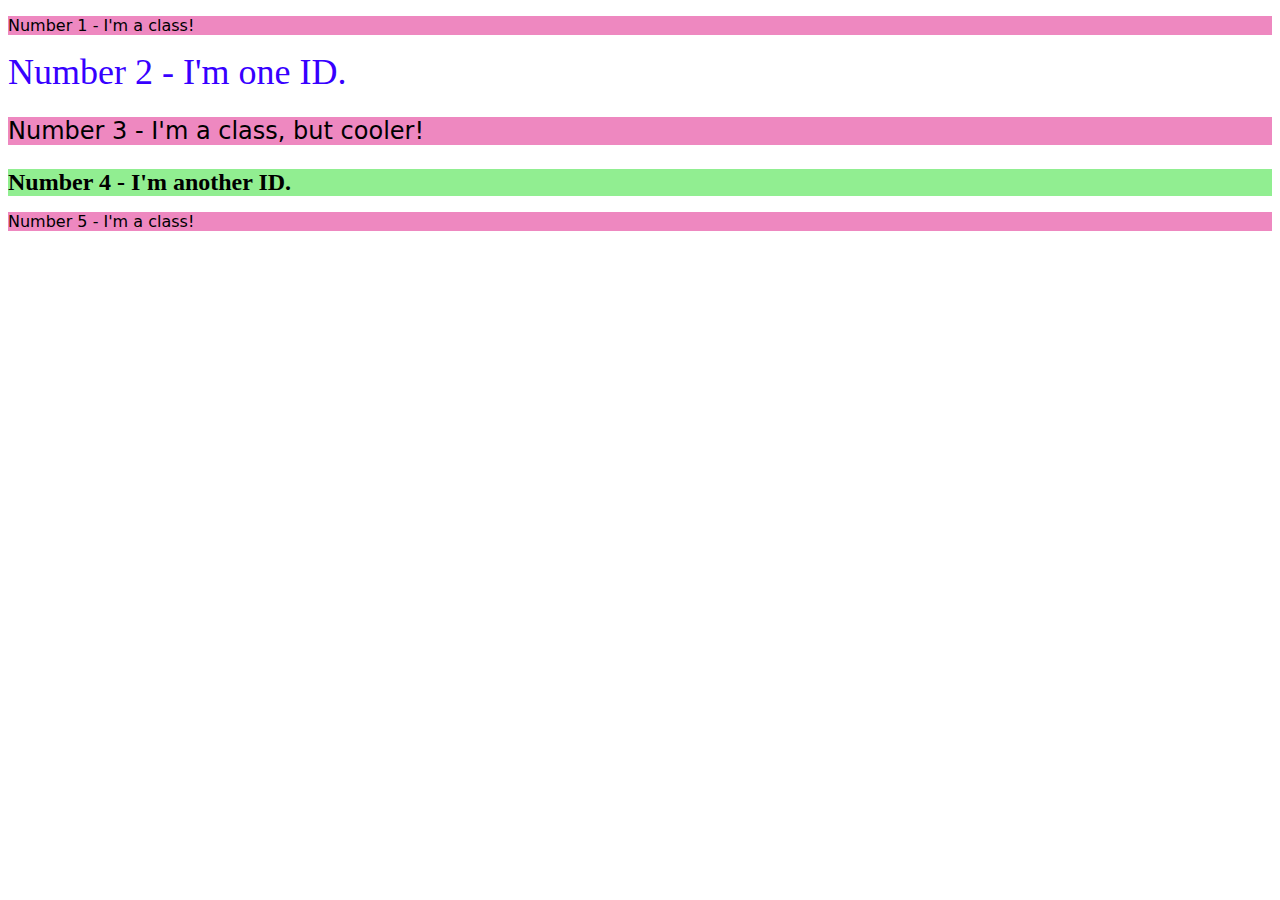
<file: excercise02/index.html>
<!DOCTYPE html>
<html lang="en">
  <head>
    <meta charset="UTF-8">
    <meta http-equiv="X-UA-Compatible" content="IE=edge">
    <meta name="viewport" content="width=device-width, initial-scale=1.0">
    <title>Class and ID Selectors</title>
    <link rel="stylesheet" href="style.css">
  </head>
  <body>
    <p class="red_bg">Number 1 - I'm a class!</p>
    <div id="blue_text">Number 2 - I'm one ID.</div>
    <p class="red_bg" id="num3">Number 3 - I'm a class, but cooler!</p>
    <div id="green_bg">Number 4 - I'm another ID.</div>
    <p class="red_bg">Number 5 - I'm a class!</p>
  </body>
</html>
</file>
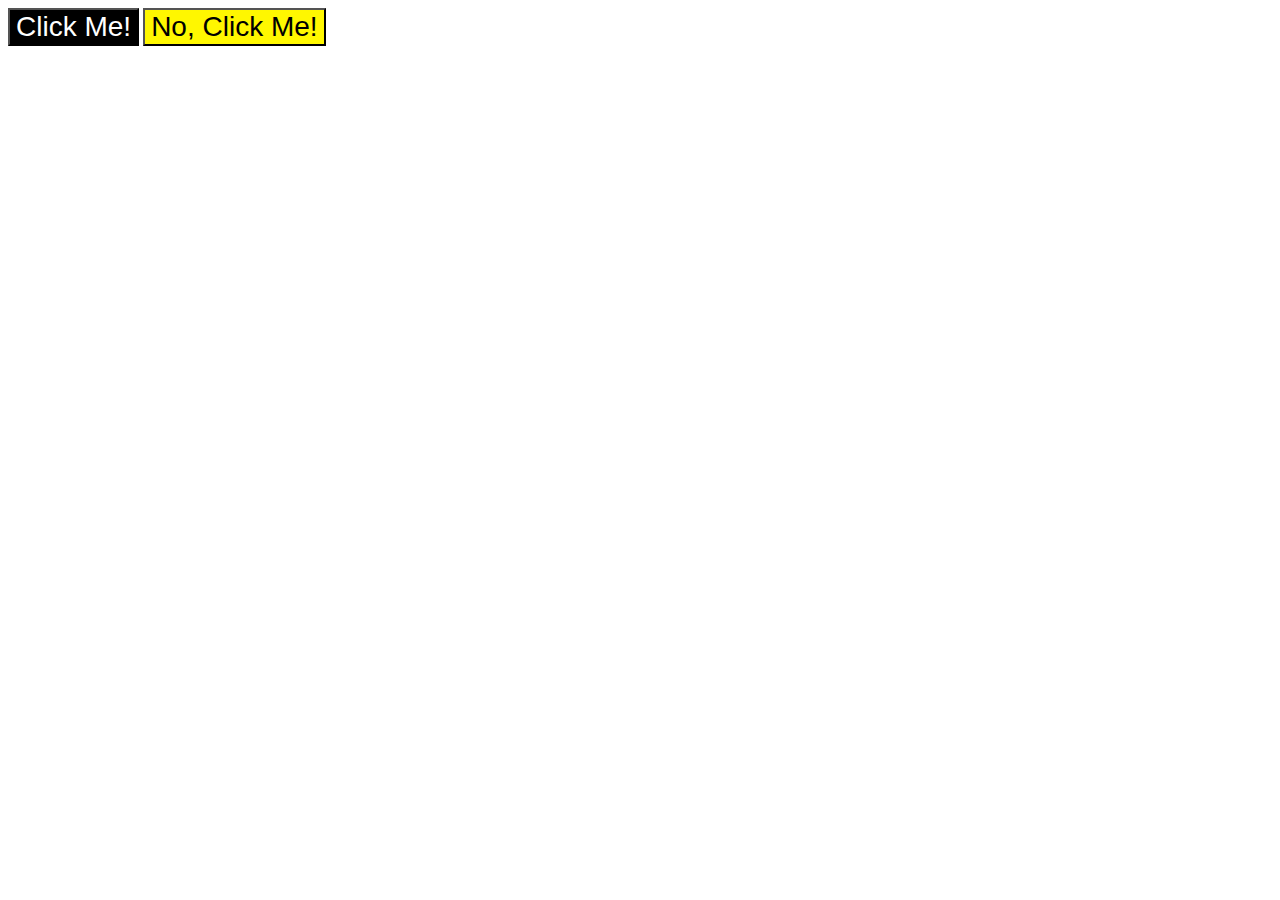
<file: excercise03/index.html>
<!DOCTYPE html>
<html lang="en">
  <head>
    <meta charset="UTF-8">
    <meta http-equiv="X-UA-Compatible" content="IE=edge">
    <meta name="viewport" content="width=device-width, initial-scale=1.0">
    <title>Grouping Selectors</title>
    <link rel="stylesheet" href="style.css">
  </head>
  <body>
    <button class="black">Click Me!</button>
    <button class="yellow">No, Click Me!</button>
  </body>
</html>
</file>
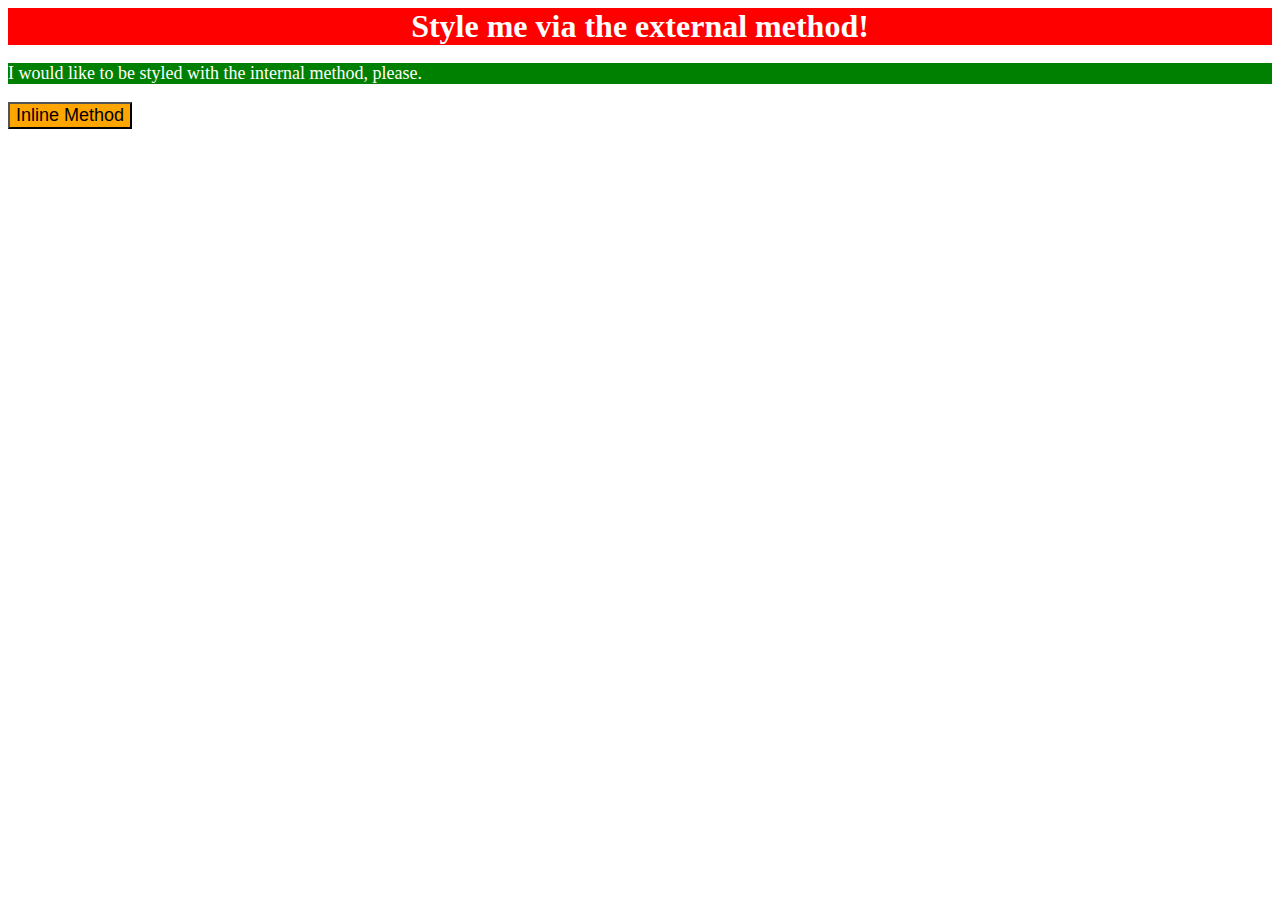
<file: excerise01/index.html>
<!DOCTYPE html>
<html lang="en">
  <head>
    <meta charset="UTF-8">
    <meta http-equiv="X-UA-Compatible" content="IE=edge">
    <meta name="viewport" content="width=device-width, initial-scale=1.0">
    <link rel="stylesheet" href="style.css">
    <style>
        p{
            background-color: green;
            color: white;
            font-size: 18px;
        }
    </style>
    <title>Methods for Adding CSS</title>
  </head>
  <body>
    <div>Style me via the external method!</div>
    <p>I would like to be styled with the internal method, please.</p>
    <button style="background-color: orange; font-size: 18px;">Inline Method</button>
  </body>
</html>
</file>
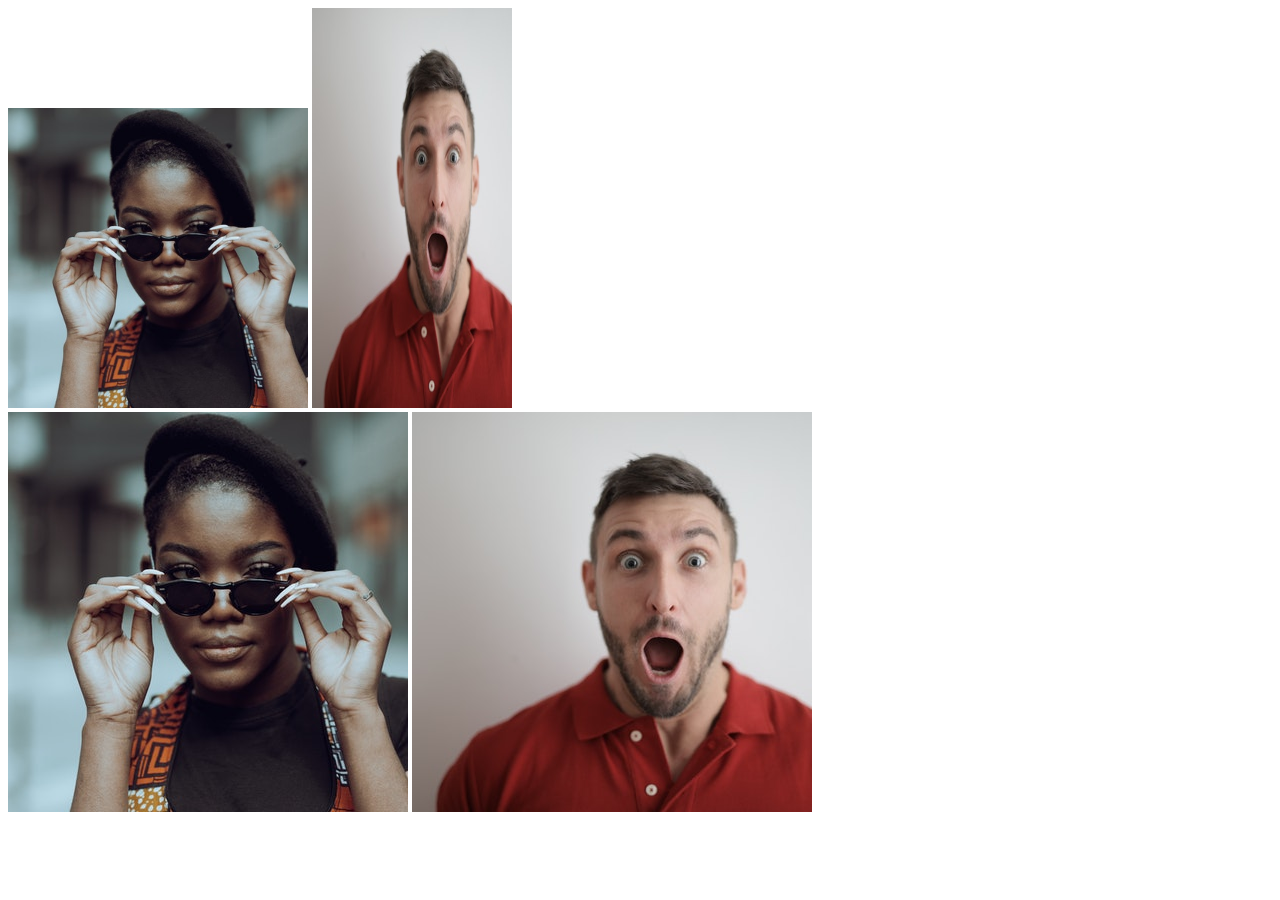
<file: exercise04/index.html>
<!DOCTYPE html>
<html lang="en">
  <head>
    <meta charset="UTF-8">
    <meta http-equiv="X-UA-Compatible" content="IE=edge">
    <meta name="viewport" content="width=device-width, initial-scale=1.0">
    <title>Chaining Selectors</title>
    <link rel="stylesheet" href="style.css">
  </head>
  <body>
    <!-- Check image source path. Review Foundations lesson - Links and Images -->
    <!-- Use the classes BELOW this line -->
    <div>
      <img class="avatar proportioned" src="../images/pexels-katho-mutodo-8434791.jpg" alt="Woman with glasses">
      <img class="avatar distorted" src="../images/pexels-andrea-piacquadio-3777931.jpg" alt="Man with surprised expression">
    </div>
    <!-- Use the classes ABOVE this line -->
    <div>
      <img class="original proportioned" src="../images/pexels-katho-mutodo-8434791.jpg" alt="Woman with glasses">
      <img class="original distorted" src="../images/pexels-andrea-piacquadio-3777931.jpg" alt="Man with surprised expression">
    </div>
  </body>
</html>
</file>
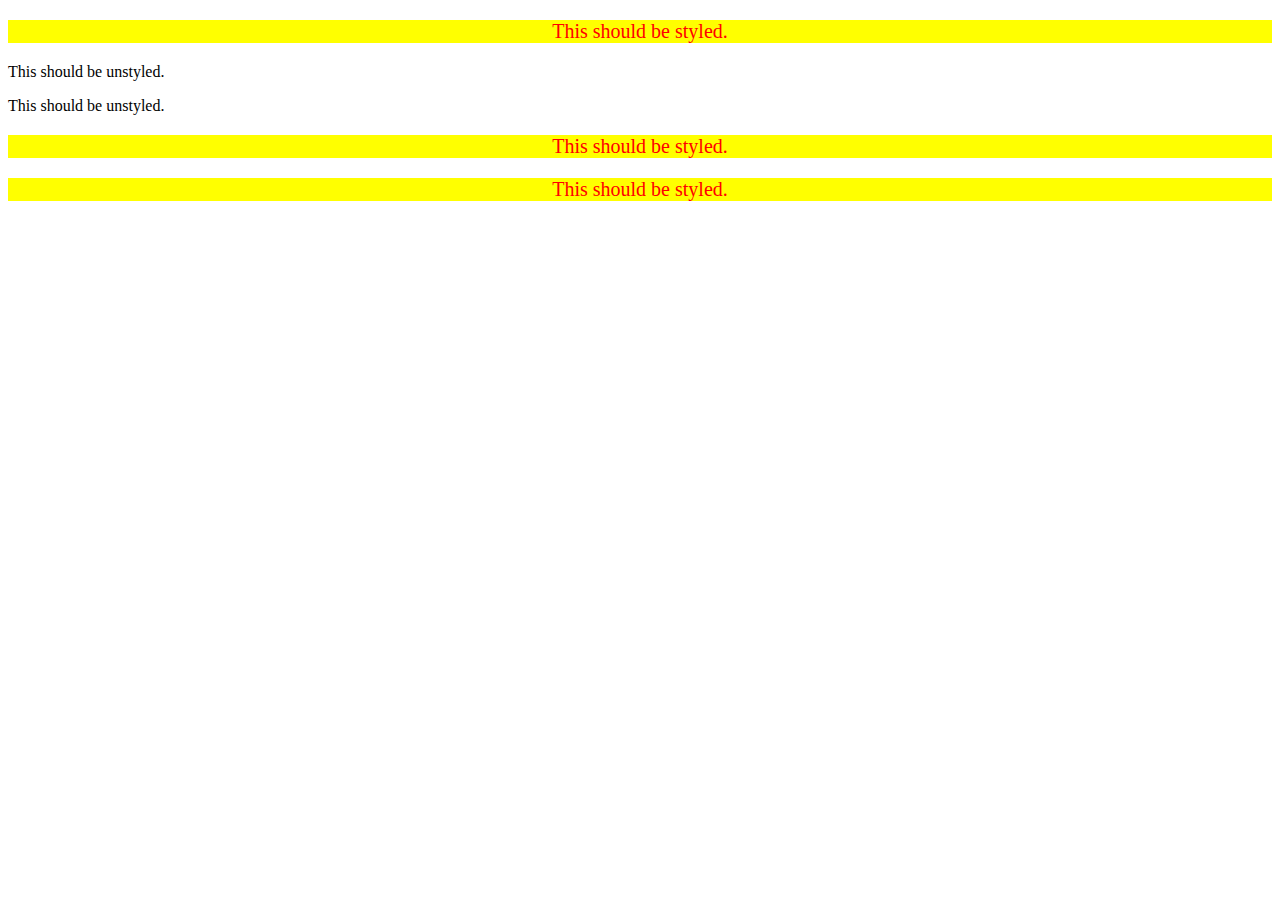
<file: exercise05/index.html>
<!DOCTYPE html>
<html lang="en">
  <head>
    <meta charset="UTF-8">
    <meta http-equiv="X-UA-Compatible" content="IE=edge">
    <meta name="viewport" content="width=device-width, initial-scale=1.0">
    <title>Descendant Combinator</title>
    <link rel="stylesheet" href="style.css">
  </head>
  <body>
    <div class="container">
      <p class="text">This should be styled.</p>
    </div>
    <p class="text">This should be unstyled.</p>
    <p class="text">This should be unstyled.</p>
    <div class="container">
      <p class="text">This should be styled.</p>
      <p class="text">This should be styled.</p>
    </div>
  </body>
</html>
</file>
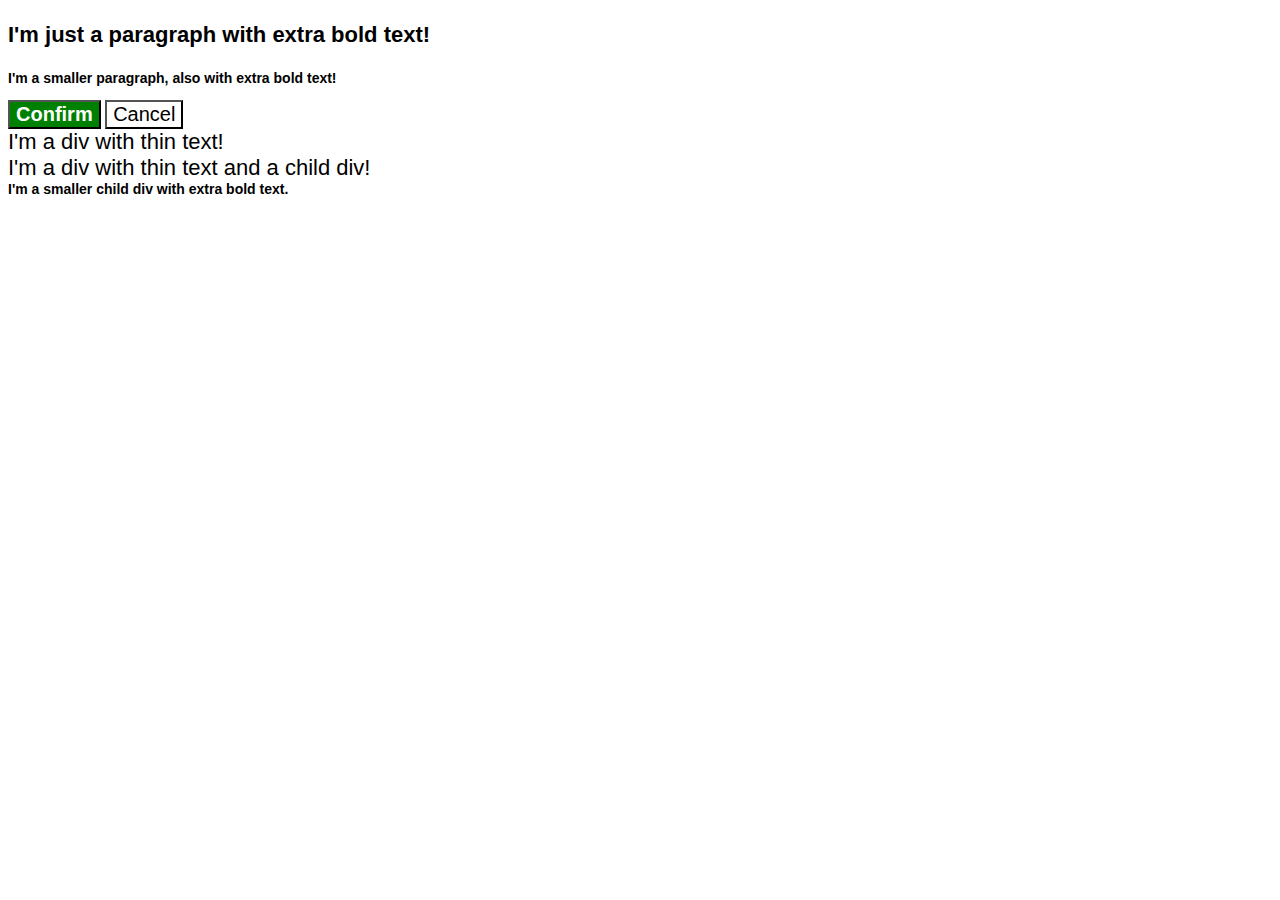
<file: exercise06/index.html>
<!DOCTYPE html>
<html lang="en">
  <head>
    <meta charset="UTF-8">
    <meta http-equiv="X-UA-Compatible" content="IE=edge">
    <meta name="viewport" content="width=device-width, initial-scale=1.0">
    <title>Fix the Cascade</title>
    <link rel="stylesheet" href="style.css">
  </head>
  <body>
    <p class="para">I'm just a paragraph with extra bold text!</p>
    <p class="para small-para">I'm a smaller paragraph, also with extra bold text!</p>

    <button id="confirm-button" class="button confirm">Confirm</button>
    <button id="cancel-button" class="button cancel">Cancel</button>
    
    <div class="text">I'm a div with thin text!</div>
    <div class="text">I'm a div with thin text and a child div!
      <div class="text child">I'm a smaller child div with extra bold text.</div>
    </div>
  </body>
</html>
</file>
<file: excercise02/style.css>
.red_bg{
    background-color: rgb(238, 136, 192);
    font-family: Verdana, DejaVu Sans, sans-serif;
}

.red_bg#num3{
    background-color: rgb(238, 136, 192);
    font-family: Verdana, "DejaVu Sans", sans-serif;
    font-size: 24px;
}

#blue_text{
    color: #3700ff;
    font-size: 36px;
}

#green_bg{
background-color: hsl(120, 73%, 75%);
font-size: 24px;
font-weight: bold;
}
</file>
<file: excercise03/style.css>
.black {
    background-color: black;
    color: #fff
}

.black, .yellow{
    font-size: 28px;
    font-style: Helvetica, "Times New Roman", sans-serif;
}

.yellow {
    background-color:rgb(255, 247, 0);
}
</file>
<file: excerise01/style.css>
div {
    background-color: red;
    color: white;
    font-size: 32px;
    text-align: center;
    font-weight: bold;
}

/* p { */
    background-color: green;
    color: white;
    font-size: 18px;
/* } */

/* button { */
    background-color: orange;
    font-size: 18px;
/* } */
</file>
<file: exercise04/style.css>
.avatar.proportioned  {
    height: auto;
    width: 300px;
}

.avatar.distorted {
    height: 400px;
    width: 200px;
}
</file>
<file: exercise05/style.css>
.container .text {
    background-color: yellow;
    color: rgb(255,0,0);
    font-size: 20px;
    text-align: center;
}
</file>
<file: exercise06/style.css>
body {
    font-family: Arial, Helvetica, sans-serif;
  }
  
  .para,
  .small-para {
    color: hsl(0, 0%, 0%);
    font-weight: 800;
  }
  
   .para.small-para {
    font-size: 14px;
    font-weight: 800;
  } 
  
  
  .para {
    font-size: 22px;
  } 
  
  .button.confirm {
    background: green;
    color: white;
    font-weight: bold;
  } 
  
  .button,
  .cancel {
    background-color: rgb(255, 255, 255);
    color: rgb(0, 0, 0);
    font-size: 20px;
  }
  
  .text .child {
    color: rgb(0, 0, 0);
    font-weight: 800;
    font-size: 14px;
  }
  
    div.text {
    color: rgb(0, 0, 0);
    font-size: 22px;
    font-weight: 100;
  }
</file>
